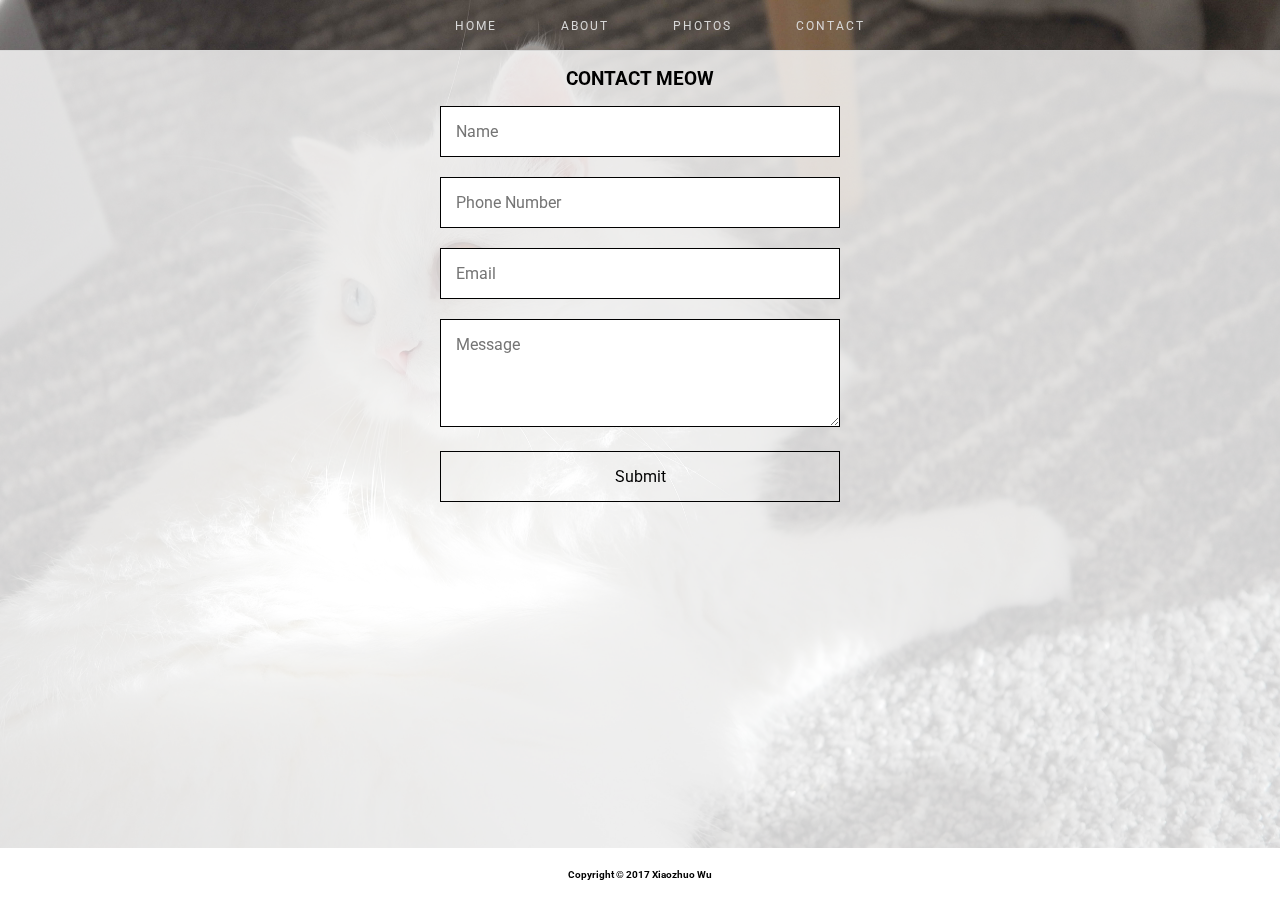
<file: my project/contact.html>
<!DOCTYPE html>
<html>
<head>
  <title>Maomao</title>
  <link rel="stylesheet" type="text/css" href="./style.css">
  <link href="https://fonts.googleapis.com/css?family=Roboto:300" rel="stylesheet">
</head>

<body>
  <img class='bg-img' src='./image/maomaobg.jpg'>

  <div class='head-block'>
    <nav class='nav-bar'>
      <div class='tabs'>
        <ul>
          <li><a href='index.html'>Home</a></li>
          <li><a href='about.html'>About</a></li>
          <li><a href='photos.html'>Photos</a></li>
          <li><a href='contact.html'>Contact</a></li>
        </ul>
      </div>
    </nav>
  </div>

  <div class='bgwhite'></div>
  <div class='container body-content'>
  <h2 class='text-center'>CONTACT MEOW</h2>
  <form class='contact-form'>
    <!--<label>Name</label>-->
    <input type="text" name="name" placeholder='Name' required>
    <!--<label>Phone Number</label>-->
    <input type="number" name="phone" placeholder='Phone Number' required>
    <!--<label>Email</label>-->
    <input type="email" name="email" placeholder='Email' required>
    <!--<label>Message</label>-->
    <textarea rows='4' name='message' placeholder='Message' required></textarea>
    <button>Submit</button>
  </form>
</div>
  <footer>
    <h3>Copyright &copy; 2017 Xiaozhuo Wu</h3>
  </footer>
</body>

</html>
</file>
<file: my project/style.css>
* {
  box-sizing: border-box;
}

img {
  width: 100%;
  opacity: 1;
}

body {
  margin: 0;
}

a {
  text-decoration: none;
  color: black;
  font-family: "Roboto", sans-serif;
  cursor: pointer;
}

h1 {
  font-family: "Roboto", sans-serif;
  font-size: 20px;
}

h2 {
  font-family: "Roboto", sans-serif;
  font-size: 1.2rem;
}

h3 {
  font-size: 10px;
  font-family: "Roboto", sans-serif;
}

.bg-img {
  position: fixed;
  background: no-repeat center;
  top: 0;
  width: 100%;
  z-index: -999;
}
.bgwhite {
  background-color: white;
  background-top: 0;
  opacity: 0.8;
  background-size: cover;
  display: block;
  z-index: -998;
  width: 100vw;
  height: 91vh;
  background-size: 100% 100%;
  background-repeat: no-repeat;
  position: absolute;
}
.container {
  width: 80%;
  margin-right: auto;
  margin-left: auto;
  text-align: center;
  vertical-align: middle;
}
.nav-bar {
	margin:0;
}
.tabs {
  vertical-align: middle;
  text-align: center;
  width: 100vw;
  border-bottom: solid 1px #d8d8d8;
  text-transform: uppercase;
}
.tabs ul {
  list-style: none;
}
.tabs ul>li {
  display: inline-block;
}
.tabs ul>li>a {
  font-size: 12px;
  font-weight: 5px;
  color: #d8d8d8;
  padding: 15px 10px;
  margin: 20px;
  transition: color 0.5s ease;
  letter-spacing: 2px;
}
.tabs ul li a:hover {
  box-shadow: 0 0 10px rgba(0, 0, 0, 0.1), inset 0 0 5px rgba(255, 255, 255, 0.6);
  background: rgba(255, 255, 255, 0.1);
  color: white;
}
.button1 {
  position: absolute;
  top: 70%;
  left: 38%;
  background-color: transparent;
  padding: 20px 40px;
  background: none;
  border: none;
  text-transform: uppercase;
  letter-spacing: 3px;
  cursor: pointer;
  font-weight: 20px;
}
.button1:after,
.button1:before {
  content: "";
  position: absolute;
  top: 0;
  left: 0;
  bottom: 0;
  right: 0;
  border: 1px solid black;
  -webkit-transition: -webkit-transform 0.2s;
  transition: -webkit-transform 0.2s;
  transition: transform 0.2s;
  transition: transform 0.2s, -webkit-transform 0.2s;
}
.button1:after {
  -webkit-transform: translate(3px, 3px);
  transform: translate(3px, 3px);
}
.button1:before {
  -webkit-transform: translate(-3px, -3px);
  transform: translate(-3px, -3px);
}
.button1:hover:after,
.button1:hover:before {
  -webkit-transform: translate(0);
  transform: translate(0);
}
.circle {
  width: 12rem;
  border: 1px solid;
  border-radius: 50%;
}
.row {
  width: 80%;
  margin-top: 50px;
  margin-right: auto;
  margin-left: auto;
}
.float-left {
  width: 50%;
  float: left;
}
.float-left p{
	text-align: left;
}
.float-right {
  width: 50%;
  float: right;
}
.float-right p{
	text-align: left;
}
.clearfix: after {
	display: table;
	content: '';
	height: 0;
	clear: both;
	visibility: hidden;
}
.contact-form{
	max-width: 400px;
	margin-left: auto;
	margin-right: auto;
}

.contact-form input,
.contact-form textarea,
.contact-form button{
	width: 100%;
	font-size: 1rem;
	margin-bottom: 20px;
	font-family: 'Roboto';
	border: 1px solid black;
	padding: 15px;
}
.contact-form button{
	background-color: transparent;
	color: black;
	border-color: black;
	cursor: pointer;
	transition: background-color 0.5s ease;
	width: 100%;
	background-color: transparent;
}
.contact-form button:hover{
	background-color: white;
}
footer {
  position: absolute;
  right: 0;
  bottom: 0;
  left: 0;
  padding: 10px;
  text-align: center;
}
</file>
